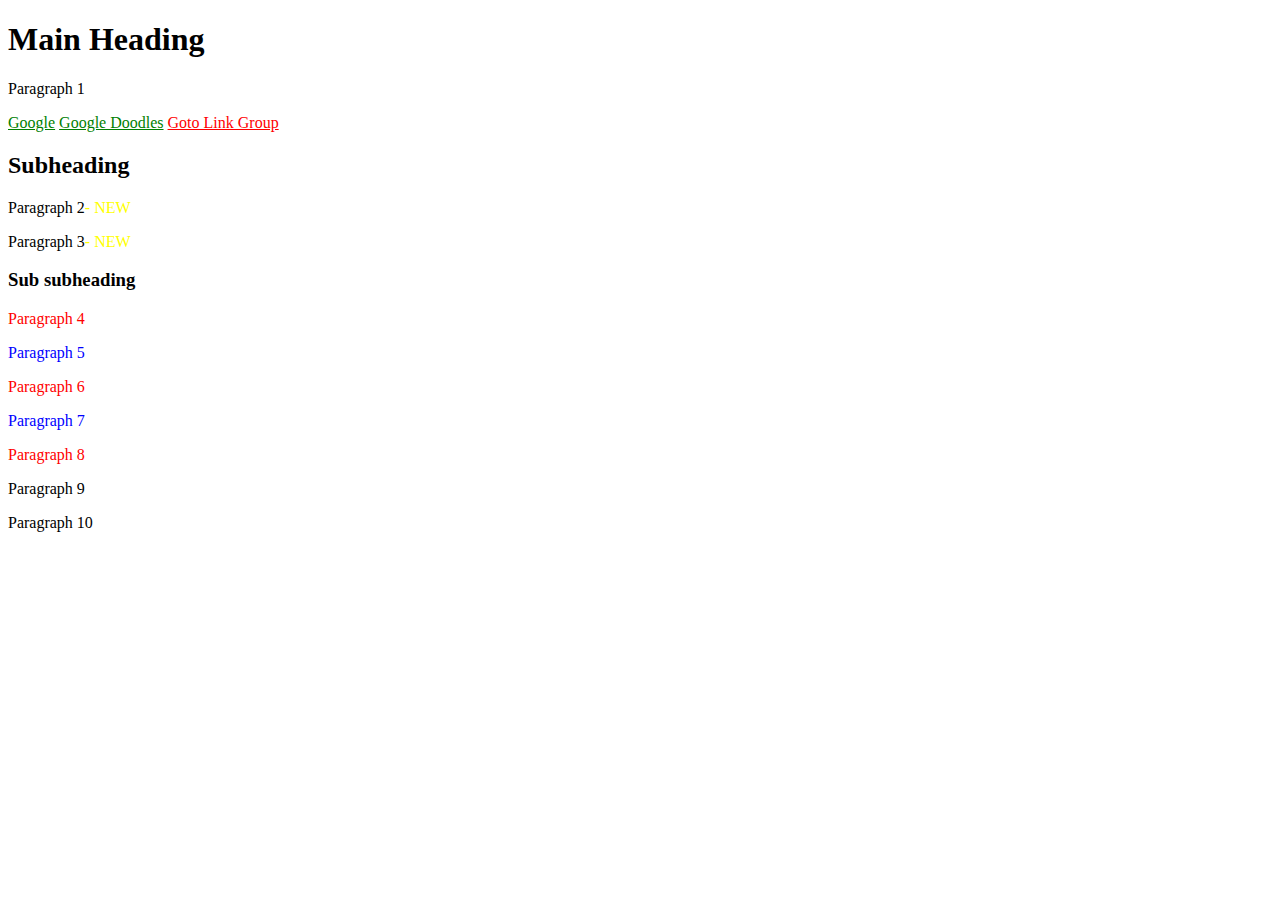
<file: Assignment 1 - Utilizarea selectorilor CSS avansati/index.html>
<!DOCTYPE html>
<html lang="en">

<head>
    <meta charset="UTF-8">
    <title>Advanced CSS - Assignment 1</title>
    <style>
        [href*="google"] {
            color: green;
        }

        [target] {
            color: red;
        }

        #second-div>p:nth-child(even) {
            color: red;
        }

        #second-div>p:nth-child(odd) {
            color: blue;
        }

        h2~p::after {
            content: "- NEW";
            color: yellow;
        }

        body>p:last-of-type:hover {
            font-style: italic;
        }
    </style>
</head>

<body>
    <h1>Main Heading</h1>
    <p>Paragraph 1</p>
    <a href="https://www.google.com/">Google</a>
    <a href="https://www.google.com/doodles">Google Doodles</a>
    <a href="https://www.link-group.eu/" target="_blank">Goto Link Group</a>
    <div id="first-div">
        <h2>Subheading</h2>
        <p>Paragraph 2</p>
        <p>Paragraph 3</p>
        <div id="second-div">
            <h3>Sub subheading</h3>
            <p>Paragraph 4</p>
            <p>Paragraph 5</p>
            <p>Paragraph 6</p>
            <p>Paragraph 7</p>
            <p>Paragraph 8</p>
        </div>
    </div>
    <p>Paragraph 9</p>
    <p>Paragraph 10</p>
</body>

</html>
</file>
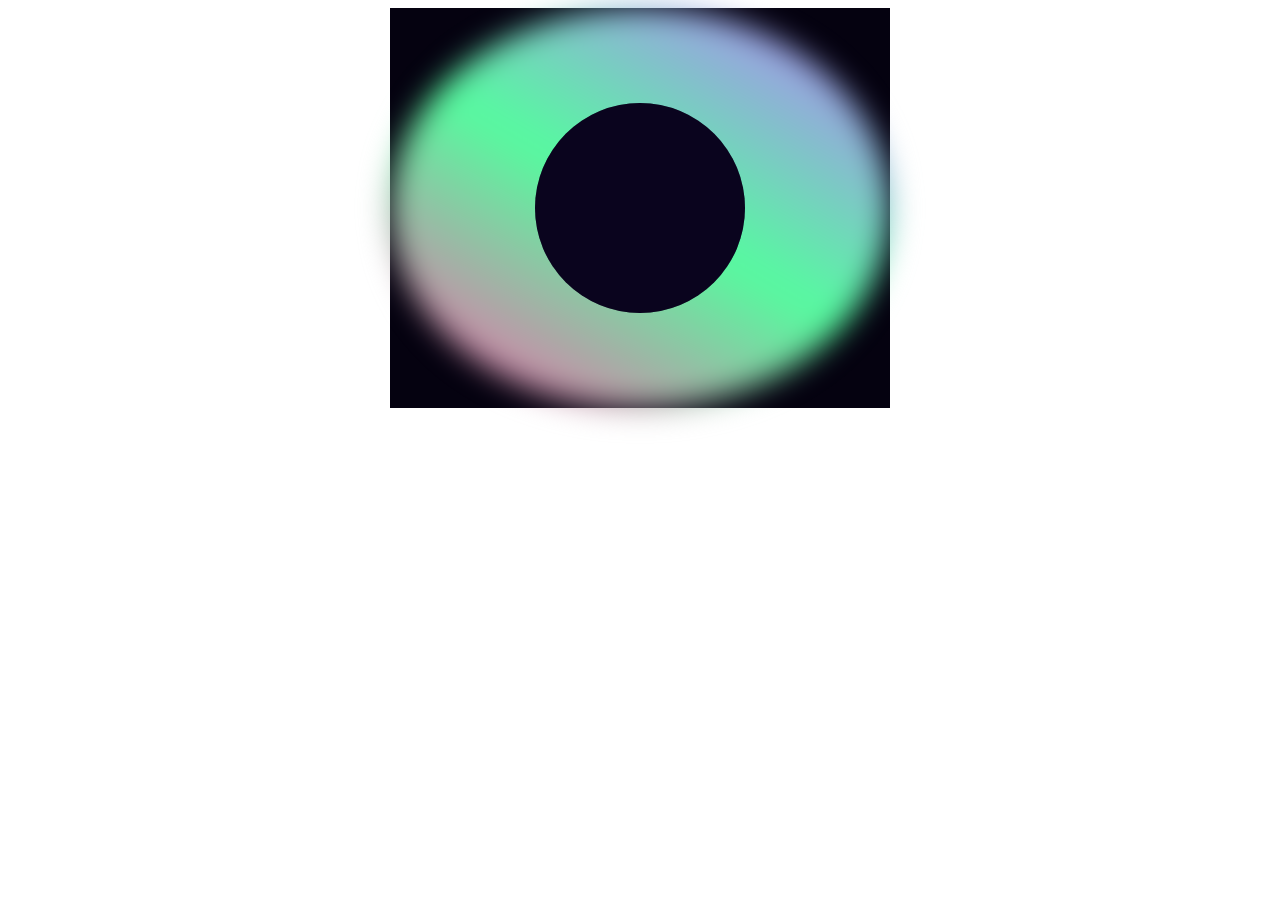
<file: Assignment 2 - Animatie/index.html>
<!DOCTYPE html>
<html lang="en">

<head>
    <meta charset="UTF-8">
    <title>Assignment 2 - Animatie</title>
    <style>
        .background {
            background-color: #050210;
            height: 400px;
            width: 500px;
            margin: 0 auto;
            position: relative;
            display: flex;
            justify-content: center;
            align-items: center;
        }

        .colors {
            background: linear-gradient(30deg, #fb5dad, #55fb9f, #b97aff);
            height: 250px;
            width: 250px;
            border-radius: 50%;
            display: flex;
            justify-content: center;
            align-items: center;

            animation-name: my-animation;
            animation-duration: 1s;
            animation-iteration-count: infinite;

        }

        .colors::after {
            content: '';
            z-index: 1;
            position: absolute;
            display: block;
            width: 100%;
            height: 100%;
            transition: 0.3s opacity ease-in-out;
            filter: blur(15px);
            opacity: 1;
            border-radius: 50%;
            background: linear-gradient(30deg, #fb5dad, #55fb9f, #b97aff);
        }

        .circle {
            background-color: #050210;
            height: 210px;
            width: 210px;
            border-radius: 50%;
            z-index: 2;

        }

        .circle::after {
            content: '';
            z-index: 3;
            position: absolute;
            background-color: #14093b57;
            height: 210px;
            width: 210px;
            border-radius: 50%;

            animation-name: second-animation;
            animation-duration: 1s;
            animation-iteration-count: infinite;
            transition-timing-function: linear;
            animation-direction: reverse;

        }

        @keyframes my-animation {
            10% {
                transform: rotate(36deg);
            }

            20% {
                transform: rotate(72deg);
            }

            30% {
                transform: rotate(108deg);
            }

            40% {
                transform: rotate(144deg);
            }

            50% {
                transform: rotate(180deg);
            }

            60% {
                transform: rotate(216deg);
            }

            70% {
                transform: rotate(252deg);
            }

            80% {
                transform: rotate(288deg);
            }

            90% {
                transform: rotate(324deg);
            }

            100% {
                transform: rotate(360deg);
            }
        }



        @keyframes second-animation {
            0% {
                transform: scale(0.9, 0.9);
            }

            10% {
                transform: scale(0.8, 0.8);
            }

            20% {
                transform: scale(0.7, 0.7);
            }

            30% {
                transform: scale(0.6, 0.6);
            }

            40% {
                transform: scale(0.5, 0.5);
            }

            50% {
                transform: scale(0.4, 0.4);
            }

            60% {
                transform: scale(0.3, 0.3);
            }

            70% {
                transform: scale(0.2, 0.2);
            }

            80% {
                transform: scale(0.1, 0.1);
            }

            100% {
                transform: scale(0, 0);
            }
        }
    </style>
</head>

<body>
    <div class="background">
        <div class="colors">

            <div class="circle"></div>

        </div>

    </div>

</body>

</html>
</file>
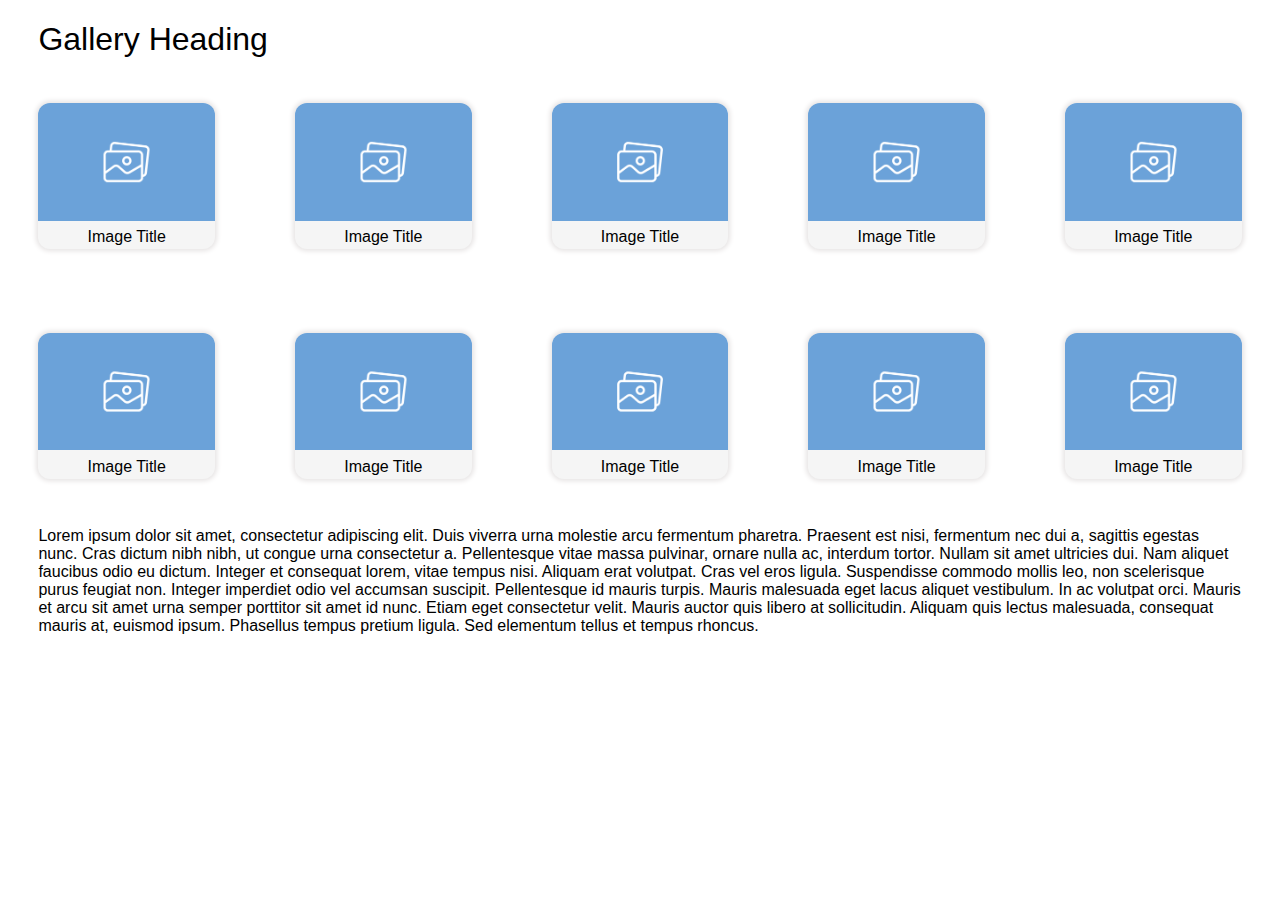
<file: Assignment 3 - Site responsive/index.html>
<!DOCTYPE html>
<html lang="en">

<head>
    <meta charset="UTF-8">
    <meta name="viewport" content="width=device-width, initial-scale=1.0">
    <link rel="stylesheet" href="style.css">
    <title>Assignment 3 - Crearea unui site responsive</title>
</head>

<body>
    <h1>Gallery Heading</h1>
    <div class="row">
        <div class="column">
            <div class="box"><img src="placeholder-image.png" alt="This image can not be displayed.">
                <p>Image Title</p>
            </div>

        </div>
        <div class="column">
            <div class="box"><img src="placeholder-image.png" alt="This image can not be displayed.">
                <p>Image Title</p>
            </div>

        </div>
        <div class="column">
            <div class="box"><img src="placeholder-image.png" alt="This image can not be displayed.">
                <p>Image Title</p>
            </div>

        </div>
        <div class="column">
            <div class="box"><img src="placeholder-image.png" alt="This image can not be displayed.">
                <p>Image Title</p>
            </div>

        </div>
        <div class="column">
            <div class="box"><img src="placeholder-image.png" alt="This image can not be displayed.">
                <p>Image Title</p>
            </div>

        </div>


        <div class="column">
            <div class="box"><img src="placeholder-image.png" alt="This image can not be displayed.">
                <p>Image Title</p>
            </div>

        </div>
        <div class="column">
            <div class="box"><img src="placeholder-image.png" alt="This image can not be displayed.">
                <p>Image Title</p>
            </div>

        </div>
        <div class="column">
            <div class="box"><img src="placeholder-image.png" alt="This image can not be displayed.">
                <p>Image Title</p>
            </div>

        </div>
        <div class="column">
            <div class="box"><img src="placeholder-image.png" alt="This image can not be displayed.">
                <p>Image Title</p>
            </div>

        </div>
        <div class="column">
            <div class="box"><img src="placeholder-image.png" alt="This image can not be displayed.">
                <p>Image Title</p>
            </div>

        </div>
    </div>

    <p>Lorem ipsum dolor sit amet, consectetur adipiscing elit. Duis viverra urna molestie arcu fermentum pharetra.
        Praesent est nisi, fermentum nec dui a, sagittis egestas nunc. Cras dictum nibh nibh, ut congue urna consectetur
        a. Pellentesque vitae massa pulvinar, ornare nulla ac, interdum tortor. Nullam sit amet ultricies dui. Nam
        aliquet faucibus odio eu dictum. Integer et consequat lorem, vitae tempus nisi. Aliquam erat volutpat. Cras vel
        eros ligula. Suspendisse commodo mollis leo, non scelerisque purus feugiat non.
        Integer imperdiet odio vel accumsan suscipit. Pellentesque id mauris turpis. Mauris malesuada eget lacus aliquet
        vestibulum. In ac volutpat orci. Mauris et arcu sit amet urna semper porttitor sit amet id nunc. Etiam eget
        consectetur velit. Mauris auctor quis libero at sollicitudin. Aliquam quis lectus malesuada, consequat mauris
        at, euismod ipsum. Phasellus tempus pretium ligula. Sed elementum tellus et tempus rhoncus.</p>


</body>

</html>
</file>
<file: Assignment 3 - Site responsive/style.css>
body {
    box-sizing: border-box;
    font-family: Calibri, "Trebuchet MS", sans-serif;
    margin: 1vh 3vw;
    width: 94vw;
}

.row {
    display: grid;
    grid-auto-flow: column;
    grid-template-columns: repeat(5, minmax(150px, auto));
    grid-template-rows: auto auto;
    justify-content: space-between;
    gap: 80px;
    margin-bottom: 5vh;
    margin-top: 5vh;
}

.box {
    width: auto;
    background-color: rgb(245, 245, 245);
    border-radius: 12px;
    box-shadow: 0px 0px 5px 2px rgb(230, 227, 227);
}

.row p {
    text-align: center;
    margin: 0.2em;
    padding-bottom: 0.2em;
}

img {
    width: 100%;
    background-color: #6ba2d9;
    border-radius: 12px 12px 0 0;
}

h1 {
    font-weight: normal;
}

@media screen and (min-width: 1025px) {
    .row {
        grid-template-columns: repeat(5, minmax(150px, auto));
        grid-template-rows: auto auto;
    }
}

@media screen and (max-width: 1024px) {
    .row {
        grid-template-columns: repeat(3, minmax(100px, auto));
        grid-template-rows: repeat(4, auto);
    }
}

@media screen and (max-width: 415px) {
    .row {
        grid-template-columns: repeat(1, minmax(150px, auto));
        grid-template-rows: repeat(10, auto);
    }
}
</file>
